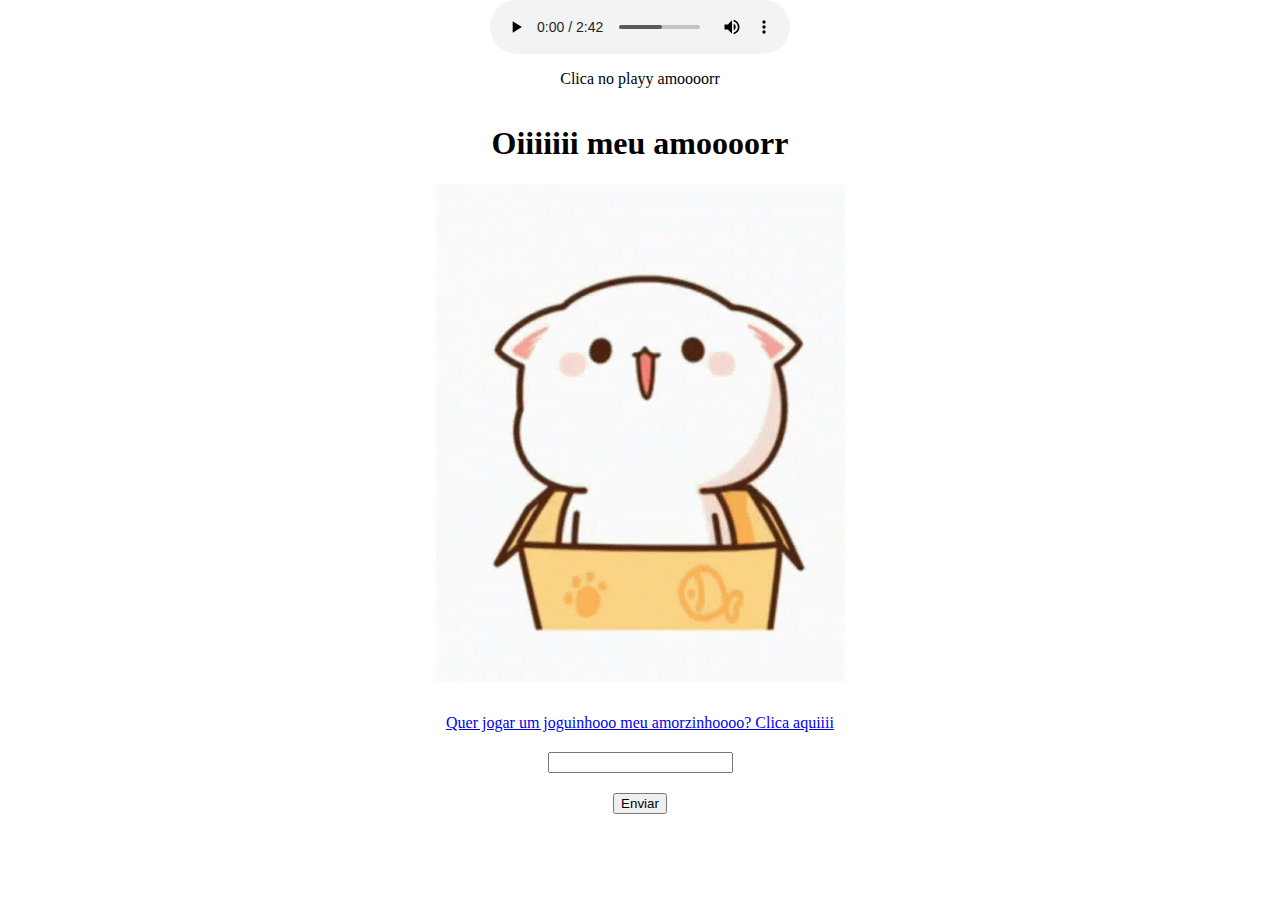
<file: index.html>
<!DOCTYPE html>
<html lang="en">
<head>
    <meta charset="UTF-8">
    <meta name="viewport" content="width=device-width, initial-scale=1.0">
    <link rel="stylesheet" href="style.css">
    <link rel="icon" href="icon.jpg">
    <title>Site para a minha namorada</title>
</head>
<body>
    <audio controls> <source src="song.mp3" type="audio/mpeg"></audio>
    <p id="txtMus">Clica no playy amoooorr</p>
    <h1>Oiiiiiii meu amoooorr</h1>
    <img src="hi.gif" id="hi" alt="oiiii amorzinhoooo">
    <p id="orgTxt" style="display: none;">Organizeii as coisinhaass maravilhosas que vcc fezz
        numa listinhaaa amooorr olha soooo</p>
    <h2 id="h2" style="display: none;">Lista de coisas que minha namorada fez enquanto eu
        programava:</h2>
    <ul id="lista"></ul>
    <a href="jogo.html" id="jogoLink">Quer jogar um joguinhooo meu amorzinhoooo? Clica aquiiii</a>
    <input id="kissMe">
    <button id="enviar">Enviar</button>
    <script src="script.js"></script>
</body>
</html>
</file>
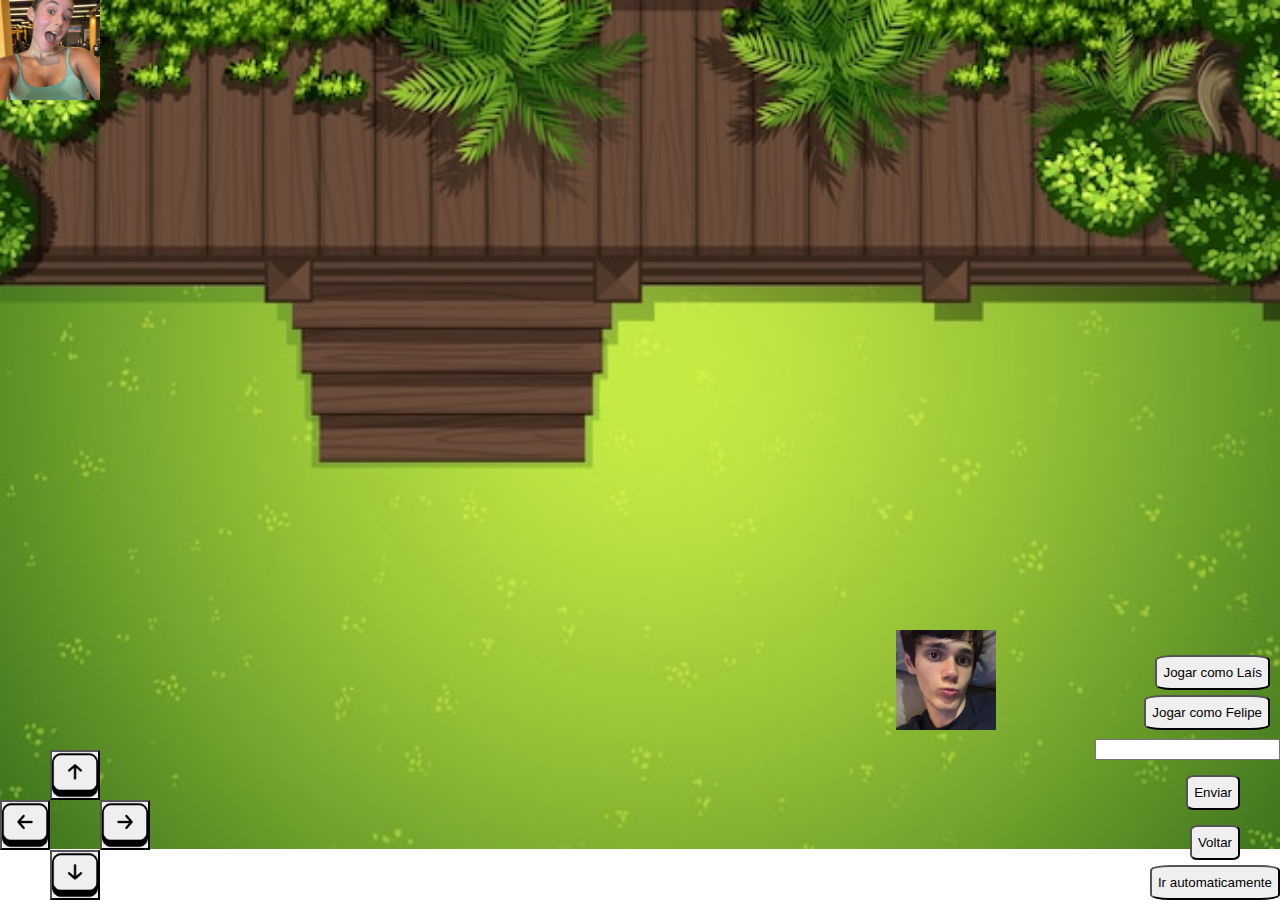
<file: jogo.html>
<!DOCTYPE html>
<html lang="en">
<head>
    <meta charset="UTF-8">
    <meta name="viewport" content="width=device-width, initial-scale=1.0">
    <title>Jogo</title>
    <link rel="stylesheet" href="styleJ.css">
    <link rel="icon" href="icon.jpg">
</head>
<body>
    <div id="lais"></div>
    <div id="eu"></div>
    <button id="auto">Ir automaticamente</button>
    <button id="voltar">Voltar</button>
    <button id="enviar">Enviar</button>
    <button id="felipe">Jogar como Felipe</button>
    <button id="jLais">Jogar como Laís</button>
    <button id="cima"></button>
    <button id="baixo"></button>
    <button id="esquerda"></button>
    <button id="direita"></button>
    <input id="kissMe">
    <script src="scriptJ.js"></script>
</body>
</html>
</file>
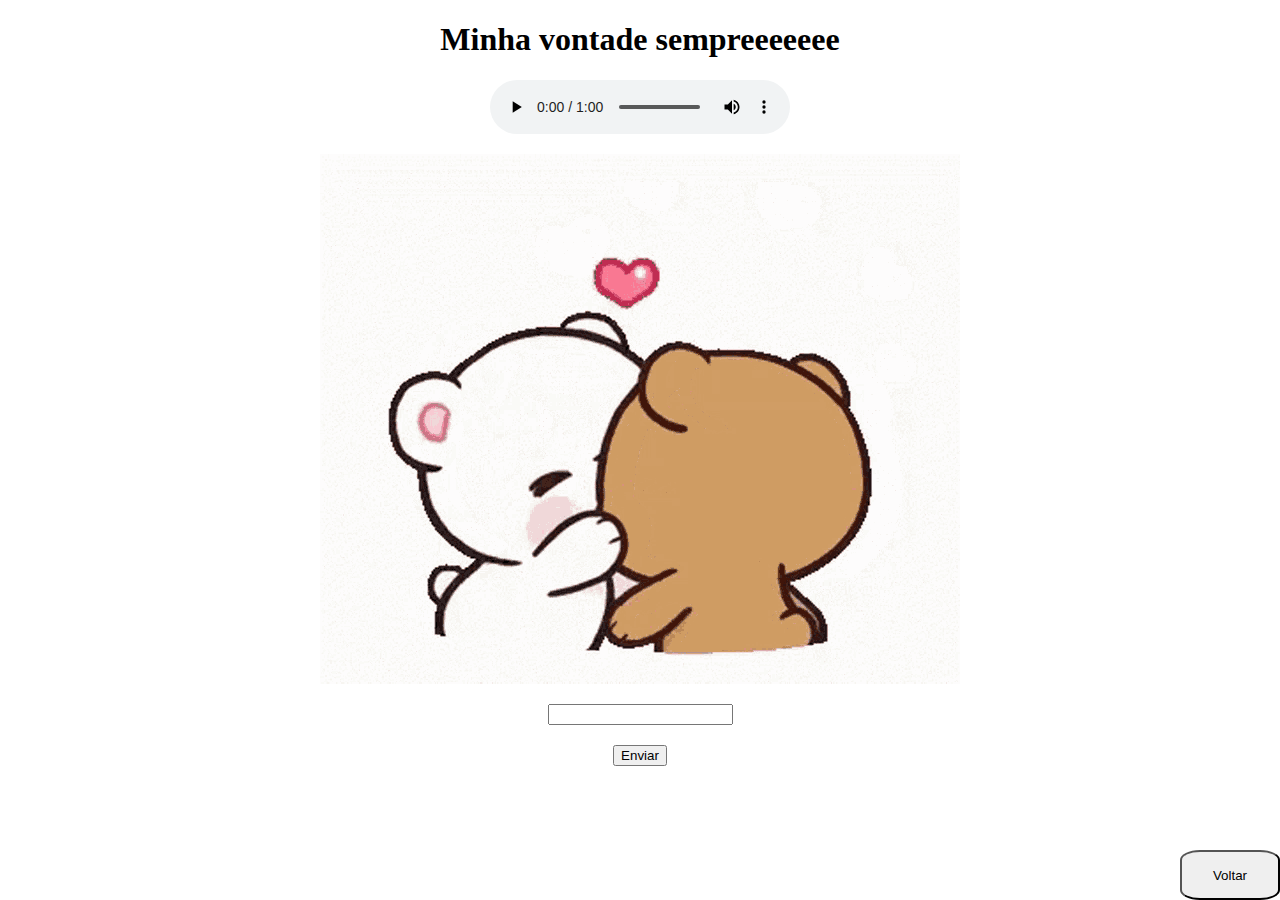
<file: kiss.html>
<!DOCTYPE html>
<html lang="en">
<head>
    <meta charset="UTF-8">
    <meta name="viewport" content="width=device-width, initial-scale=1.0">
    <link rel="stylesheet" href="styleK.css">
    <link rel="icon" href="icon.jpg">
    <title>Kiss</title>
</head>
<body>
    <h1 id="h1">Minha vontade sempreeeeeee</h1>
    <audio id="audio" controls> <source src="song2.mp3" type="audio/mpeg"></audio>
    <img id="kiss" src="kiss.gif" alt="eu beijando vccc">
    <button id="voltar">Voltar</button>
    <input id="kissMe">
    <button id="enviar">Enviar</button>
    <script src="scriptK.js"></script>
</body>
</html>
</file>
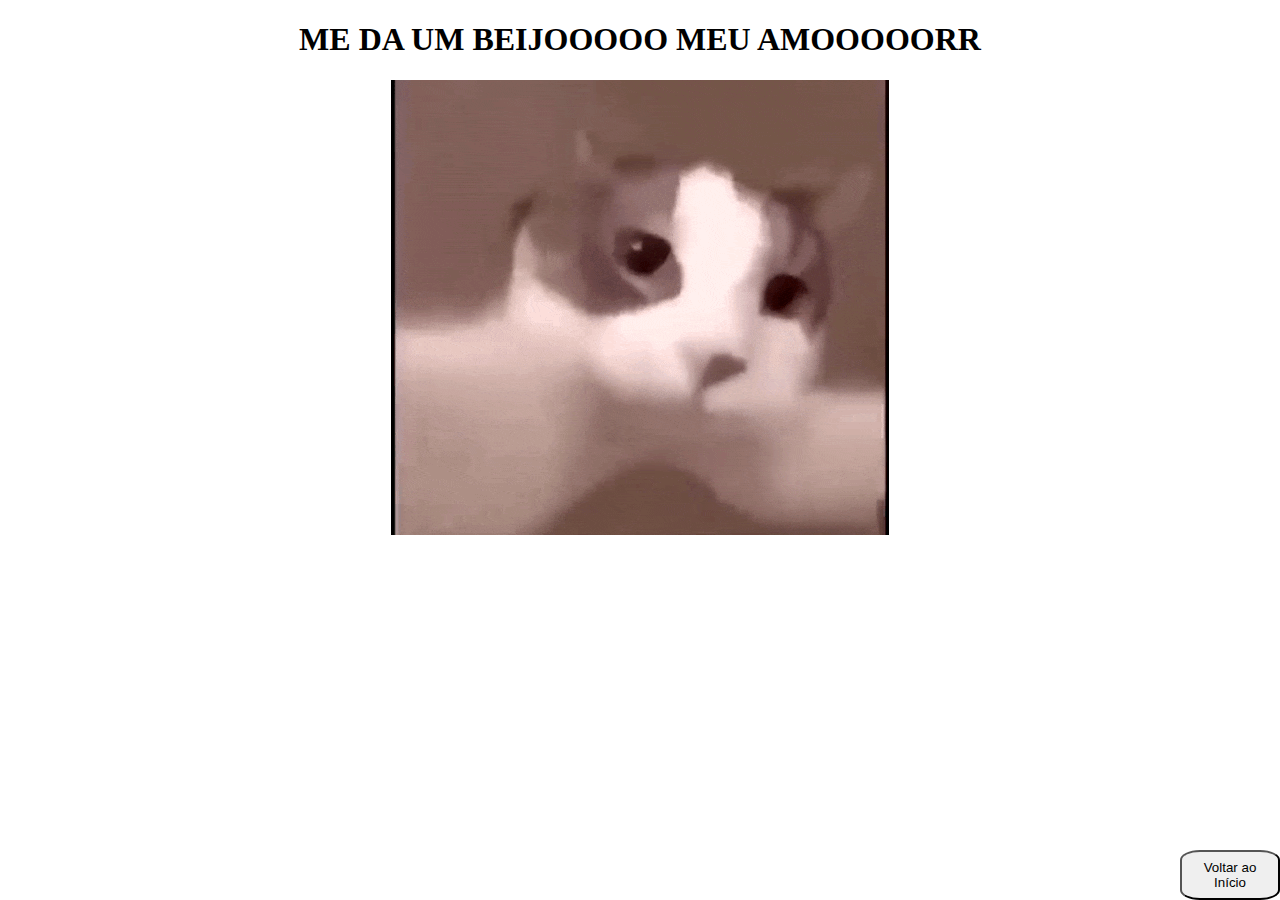
<file: kissMe.html>
<!DOCTYPE html>
<html lang="en">
<head>
    <meta charset="UTF-8">
    <meta name="viewport" content="width=device-width, initial-scale=1.0">
    <link rel="stylesheet" href="styleKM.css">
    <link rel="icon" href="icon.jpg">
    <title>KissMe</title>
</head>
<body>
    <h1 id="h1">ME DA UM BEIJOOOOO MEU AMOOOOORR</h1>
    <img id="kissMe" src="kissMe.gif" alt="me da um beijooooo amoooorr">
    <button id="voltar">Voltar ao Início</button>
    <script src="scriptKM.js"></script>
</body>
</html>
</file>
<file: style.css>
body {
    margin: 0;
    padding: 0;
    display: grid;
    justify-items: center;
    font-family: 'Times New Roman', Times, serif;
}

#kissMe {
    margin: 20px;
}
</file>
<file: styleJ.css>
body {
    background-image: url(backg.jpeg);
    background-size: cover;
    background-repeat: no-repeat;
    top: 0;
    left: 0;
    display: grid;
    height: 100%;
    width: 100%;
}

#lais {
    width: 100px;
    height: 100px;
    background-image: url(lais.jpeg);
    background-size: cover;
    background-position: center;
    position: absolute;
    top: 0;
    left: 0;
    display: block;
}

#eu {
    width: 100px;
    height: 100px;
    background-image: url(eu.jpeg);
    background-size: cover;
    background-position: center;
    position: absolute;
    top: 70%;
    left: 70%;
    display: block;
}

#auto {
    display: block;
    position: absolute;
    height: 35px;
    border-radius: 15%;
    bottom: 0%;
    right: 0%;
}

#voltar {
    display: block;
    position: absolute;
    margin: 40px;
    height: 35px;
    border-radius: 15%;
    bottom: 0%;
    right: 0%;
}

#kissMe {
    display: block;
    position: absolute;
    margin-bottom: 140px;
    bottom: 0;
    right: 0;
}

#enviar {
    display: block;
    position: absolute;
    margin: 40px;
    margin-bottom: 90px;
    height: 35px;
    border-radius: 15%;
    bottom: 0%;
    right: 0%;
}

#felipe {
    display: block;
    position: absolute;
    margin: 10px;
    margin-bottom: 170px;
    height: 35px;
    border-radius: 15%;
    bottom: 0%;
    right: 0%;
}

#jLais {
    display: block;
    position: absolute;
    margin: 10px;
    margin-bottom: 210px;
    height: 35px;
    border-radius: 15%;
    bottom: 0%;
    right: 0%;
}

#cima {
    display: block;
    position: absolute;
    background-image: url(up.webp);
    background-position: center;
    background-size: cover;
    height: 50px;
    width: 50px;
    bottom: 100px;
    left: 50px;
}

#baixo {
    display: block;
    position: absolute;
    background-image: url(down.webp);
    background-position: center;
    background-size: cover;
    height: 50px;
    width: 50px;
    bottom: 0;
    left: 50px;
}

#esquerda {
    display: block;
    position: absolute;
    background-image: url(left.png);
    background-position: center;
    background-size: cover;
    height: 50px;
    width: 50px;
    bottom: 50px;
    left: 0;
}

#direita {
    display: block;
    position: absolute;
    background-image: url(right.webp);
    background-position: center;
    background-size: cover;
    height: 50px;
    width: 50px;
    bottom: 50px;
    left: 100px;
}
</file>
<file: styleK.css>
body {
    margin: 0%;
    padding: 0%;
    display: grid;
    justify-items: center;
}

#kiss {
    margin: 20px;
}

#voltar {
    height: 50px;
    width: 100px;
    border-radius: 20%;
    position: fixed;
    display: block;
    bottom: 0;
    right: 0;
}

#enviar {
    margin: 20px;
}
</file>
<file: styleKM.css>
body {
    margin: 0;
    padding: 0;
    display: grid;
    justify-items: center;
    text-align: center;
}

#voltar {
    height: 50px;
    width: 100px;
    border-radius: 20%;
    position: fixed;
    display: block;
    bottom: 0;
    right: 0;
}
</file>
